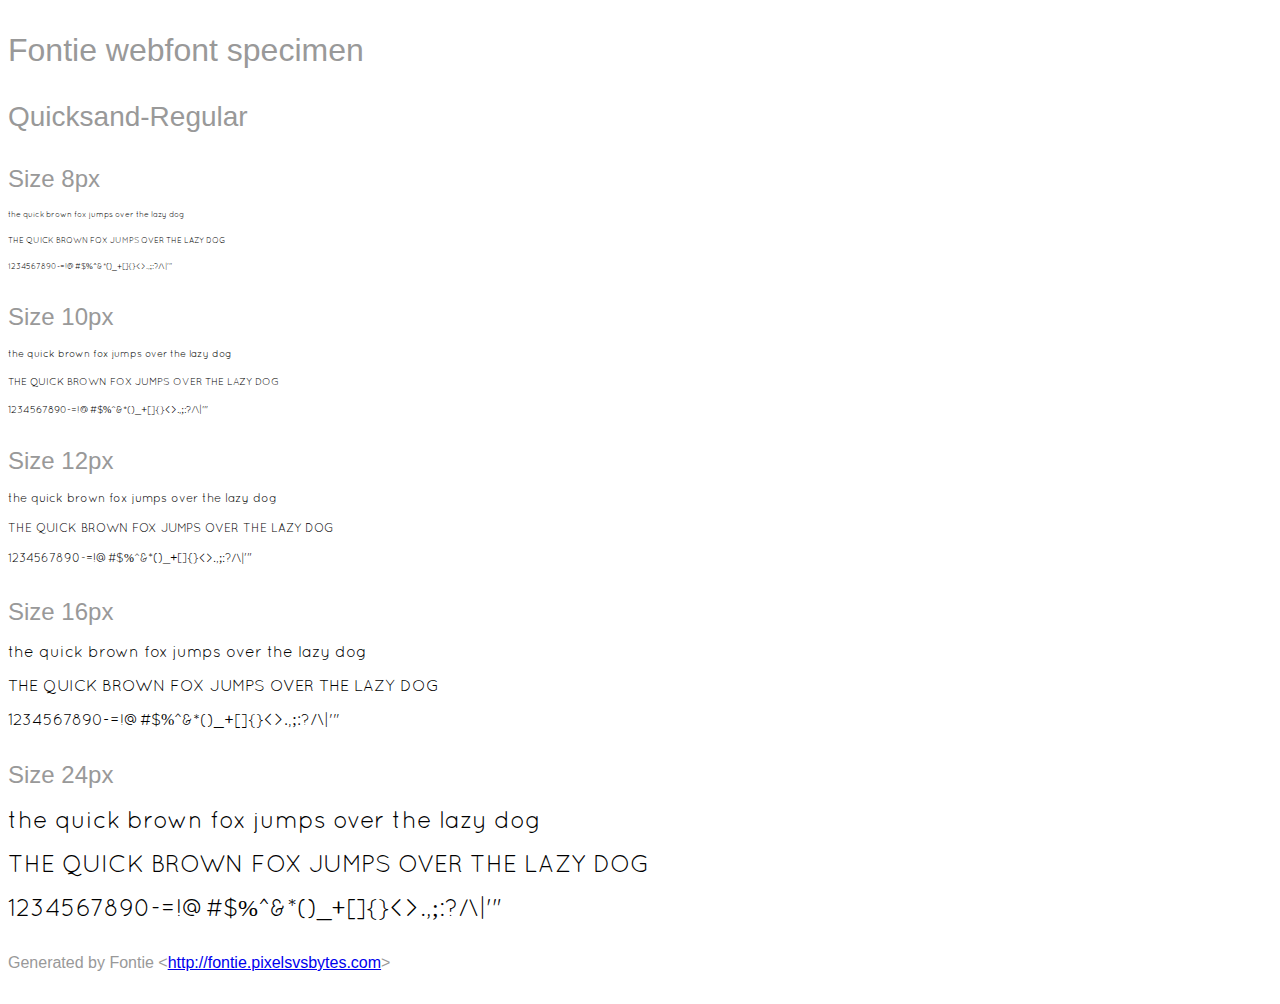
<file: font/Quicksand-Regular.html>
<html>
<head>
    <style>
        /* INFO We recommend to use @import or the link tag to include the
                font-face definition into your page.
           NOTE Some browsers block access to CSS rules in external files if the
                page is not loaded via HTTP. Therefore the Font Smoothie script
                will not work if you open this page as a local file. */
        @import url('Quicksand.css');

        /* INFO Just some other styles to beautify the page ;) */
        body {
            font-family: sans-serif;
            color: #999;
            white-space: nowrap;
        }
        h1 {
            font-size: 2rem;
            font-weight: normal;
            margin: 2rem 0 1rem 0;
        }
        h2 {
            font-size: 1.75rem;
            font-weight: normal;
            margin: 2rem 0 1rem 0;
        }
        h3 {
            font-size: 1.5rem;
            font-weight: normal;
            margin: 2rem 0 1rem 0;
        }
        p {
            margin: 2rem 0;
        }
        div p {
            font-family: 'Quicksand';
            font-weight: 400;
            font-style: normal;
            color: #000;
            margin: 1rem 0;
        }
    </style>
    <title>Quicksand &mdash; Fontie webfont specimen</title>
</head>

<body>
    <h1>Fontie webfont specimen</h1>
    <h2>Quicksand-Regular</h2>
    <div style="font-size:8px">
        <h3>Size 8px</h3>
        <p>the quick brown fox jumps over the lazy dog</p>
        <p>THE QUICK BROWN FOX JUMPS OVER THE LAZY DOG</p>
        <p>1234567890-=!@#$%^&amp;*()_+[]{}&lt;&gt;.,;:?/\|'"</p>
    </div>
    <div style="font-size:10px">
        <h3>Size 10px</h3>
        <p>the quick brown fox jumps over the lazy dog</p>
        <p>THE QUICK BROWN FOX JUMPS OVER THE LAZY DOG</p>
        <p>1234567890-=!@#$%^&amp;*()_+[]{}&lt;&gt;.,;:?/\|'"</p>
    </div>
    <div style="font-size:12px">
        <h3>Size 12px</h3>
        <p>the quick brown fox jumps over the lazy dog</p>
        <p>THE QUICK BROWN FOX JUMPS OVER THE LAZY DOG</p>
        <p>1234567890-=!@#$%^&amp;*()_+[]{}&lt;&gt;.,;:?/\|'"</p>
    </div>
    <div style="font-size:16px">
        <h3>Size 16px</h3>
        <p>the quick brown fox jumps over the lazy dog</p>
        <p>THE QUICK BROWN FOX JUMPS OVER THE LAZY DOG</p>
        <p>1234567890-=!@#$%^&amp;*()_+[]{}&lt;&gt;.,;:?/\|'"</p>
    </div>
    <div style="font-size:24px">
        <h3>Size 24px</h3>
        <p>the quick brown fox jumps over the lazy dog</p>
        <p>THE QUICK BROWN FOX JUMPS OVER THE LAZY DOG</p>
        <p>1234567890-=!@#$%^&amp;*()_+[]{}&lt;&gt;.,;:?/\|'"</p>
    </div>
    <p>Generated by Fontie &lt;<a href="http://fontie.pixelsvsbytes.com">http://fontie.pixelsvsbytes.com</a>&gt;</p>
</body>

</html>
</file>
